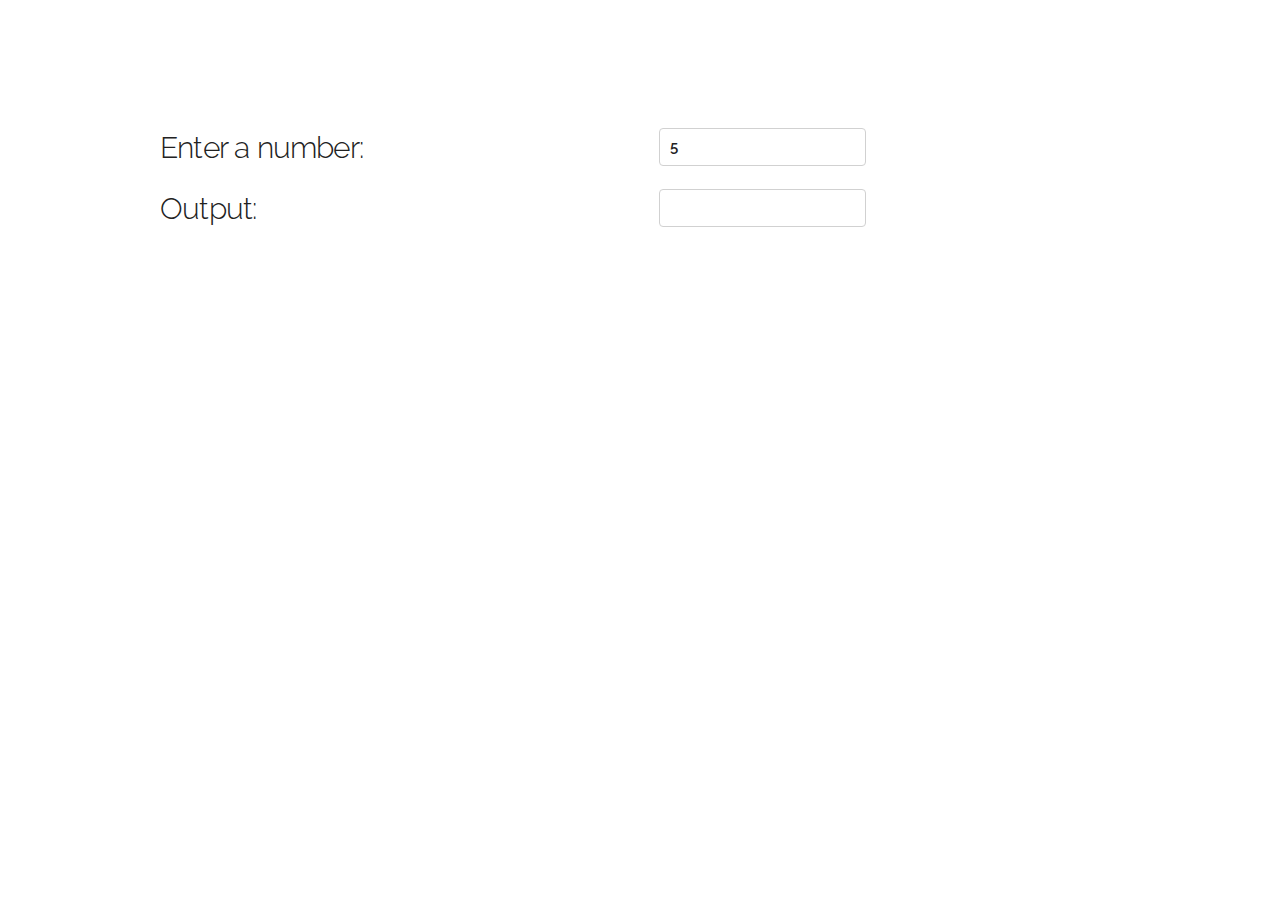
<file: recursion/index.html>
<!DOCTYPE html>
<html lang="en">
<head>

  <!-- Basic Page Needs
  –––––––––––––––––––––––––––––––––––––––––––––––––– -->
  <meta charset="utf-8">
  <title>Recursive function</title>
  <meta name="Factorial Calculator" content="">
  <meta name="author" content="Ian Laidlaw">

  <!-- Mobile Specific Metas
  –––––––––––––––––––––––––––––––––––––––––––––––––– -->
  <meta name="viewport" content="width=device-width, initial-scale=1">

  <!-- FONT
  –––––––––––––––––––––––––––––––––––––––––––––––––– -->
  <link href="//fonts.googleapis.com/css?family=Raleway:400,300,600" rel="stylesheet" type="text/css">

  <!-- CSS
  –––––––––––––––––––––––––––––––––––––––––––––––––– -->
  <link rel="stylesheet" href="css/normalize.css">
  <link rel="stylesheet" href="css/skeleton.css">

  <!-- Favicon
  ––––––––––––––––––––––––––––––––––––––––––––––––––
  <link rel="icon" type="image/png" href="images/favicon.png"> -->

  <script src="recurse.js"></script>

</head>
<body>

  <!-- Primary Page Layout
  –––––––––––––––––––––––––––––––––––––––––––––––––– -->
  <div class="container" style="margin-top: 10%">
    <div class="row">
      <div class="one-half column">
        <h4>Enter a number:</h4>
      </div>
      <div class="one-half column">
        <label>
          <input type="number" id="input" min="0" value="5">
        </label>
      </div>
    </div>
    <div class="row">
      <div class="one-half column">
        <h4>Output: </h4>
      </div>
      <div class="one-third column">
        <label>
          <input type="text" id="output" readonly>
        </label>
      </div>
    </div>
  </div>

<!-- End Document
  –––––––––––––––––––––––––––––––––––––––––––––––––– -->
</body>
</html>
</file>
<file: recursion/css/skeleton.css>
/*
* Skeleton V2.0.4
* Copyright 2014, Dave Gamache
* www.getskeleton.com
* Free to use under the MIT license.
* http://www.opensource.org/licenses/mit-license.php
* 12/29/2014
*/


/* Table of contents
––––––––––––––––––––––––––––––––––––––––––––––––––
- Grid
- Base Styles
- Typography
- Links
- Buttons
- Forms
- Lists
- Code
- Tables
- Spacing
- Utilities
- Clearing
- Media Queries
*/


/* Grid
–––––––––––––––––––––––––––––––––––––––––––––––––– */
.container {
  position: relative;
  width: 100%;
  max-width: 960px;
  margin: 0 auto;
  padding: 0 20px;
  box-sizing: border-box; }
.column,
.columns {
  width: 100%;
  float: left;
  box-sizing: border-box; }

/* For devices larger than 400px */
@media (min-width: 400px) {
  .container {
    width: 85%;
    padding: 0; }
}

/* For devices larger than 550px */
@media (min-width: 550px) {
  .container {
    width: 80%; }
  .column,
  .columns {
    margin-left: 4%; }
  .column:first-child,
  .columns:first-child {
    margin-left: 0; }

  .one.column,
  .one.columns                    { width: 4.66666666667%; }
  .two.columns                    { width: 13.3333333333%; }
  .three.columns                  { width: 22%;            }
  .four.columns                   { width: 30.6666666667%; }
  .five.columns                   { width: 39.3333333333%; }
  .six.columns                    { width: 48%;            }
  .seven.columns                  { width: 56.6666666667%; }
  .eight.columns                  { width: 65.3333333333%; }
  .nine.columns                   { width: 74.0%;          }
  .ten.columns                    { width: 82.6666666667%; }
  .eleven.columns                 { width: 91.3333333333%; }
  .twelve.columns                 { width: 100%; margin-left: 0; }

  .one-third.column               { width: 30.6666666667%; }
  .two-thirds.column              { width: 65.3333333333%; }

  .one-half.column                { width: 48%; }

  /* Offsets */
  .offset-by-one.column,
  .offset-by-one.columns          { margin-left: 8.66666666667%; }
  .offset-by-two.column,
  .offset-by-two.columns          { margin-left: 17.3333333333%; }
  .offset-by-three.column,
  .offset-by-three.columns        { margin-left: 26%;            }
  .offset-by-four.column,
  .offset-by-four.columns         { margin-left: 34.6666666667%; }
  .offset-by-five.column,
  .offset-by-five.columns         { margin-left: 43.3333333333%; }
  .offset-by-six.column,
  .offset-by-six.columns          { margin-left: 52%;            }
  .offset-by-seven.column,
  .offset-by-seven.columns        { margin-left: 60.6666666667%; }
  .offset-by-eight.column,
  .offset-by-eight.columns        { margin-left: 69.3333333333%; }
  .offset-by-nine.column,
  .offset-by-nine.columns         { margin-left: 78.0%;          }
  .offset-by-ten.column,
  .offset-by-ten.columns          { margin-left: 86.6666666667%; }
  .offset-by-eleven.column,
  .offset-by-eleven.columns       { margin-left: 95.3333333333%; }

  .offset-by-one-third.column,
  .offset-by-one-third.columns    { margin-left: 34.6666666667%; }
  .offset-by-two-thirds.column,
  .offset-by-two-thirds.columns   { margin-left: 69.3333333333%; }

  .offset-by-one-half.column,
  .offset-by-one-half.columns     { margin-left: 52%; }

}


/* Base Styles
–––––––––––––––––––––––––––––––––––––––––––––––––– */
/* NOTE
html is set to 62.5% so that all the REM measurements throughout Skeleton
are based on 10px sizing. So basically 1.5rem = 15px :) */
html {
  font-size: 62.5%; }
body {
  font-size: 1.5em; /* currently ems cause chrome bug misinterpreting rems on body element */
  line-height: 1.6;
  font-weight: 400;
  font-family: "Raleway", "HelveticaNeue", "Helvetica Neue", Helvetica, Arial, sans-serif;
  color: #222; }


/* Typography
–––––––––––––––––––––––––––––––––––––––––––––––––– */
h1, h2, h3, h4, h5, h6 {
  margin-top: 0;
  margin-bottom: 2rem;
  font-weight: 300; }
h1 { font-size: 4.0rem; line-height: 1.2;  letter-spacing: -.1rem;}
h2 { font-size: 3.6rem; line-height: 1.25; letter-spacing: -.1rem; }
h3 { font-size: 3.0rem; line-height: 1.3;  letter-spacing: -.1rem; }
h4 { font-size: 2.4rem; line-height: 1.35; letter-spacing: -.08rem; }
h5 { font-size: 1.8rem; line-height: 1.5;  letter-spacing: -.05rem; }
h6 { font-size: 1.5rem; line-height: 1.6;  letter-spacing: 0; }

/* Larger than phablet */
@media (min-width: 550px) {
  h1 { font-size: 5.0rem; }
  h2 { font-size: 4.2rem; }
  h3 { font-size: 3.6rem; }
  h4 { font-size: 3.0rem; }
  h5 { font-size: 2.4rem; }
  h6 { font-size: 1.5rem; }
}

p {
  margin-top: 0; }


/* Links
–––––––––––––––––––––––––––––––––––––––––––––––––– */
a {
  color: #1EAEDB; }
a:hover {
  color: #0FA0CE; }


/* Buttons
–––––––––––––––––––––––––––––––––––––––––––––––––– */
.button,
button,
input[type="submit"],
input[type="reset"],
input[type="button"] {
  display: inline-block;
  height: 38px;
  padding: 0 30px;
  color: #555;
  text-align: center;
  font-size: 11px;
  font-weight: 600;
  line-height: 38px;
  letter-spacing: .1rem;
  text-transform: uppercase;
  text-decoration: none;
  white-space: nowrap;
  background-color: transparent;
  border-radius: 4px;
  border: 1px solid #bbb;
  cursor: pointer;
  box-sizing: border-box; }
.button:hover,
button:hover,
input[type="submit"]:hover,
input[type="reset"]:hover,
input[type="button"]:hover,
.button:focus,
button:focus,
input[type="submit"]:focus,
input[type="reset"]:focus,
input[type="button"]:focus {
  color: #333;
  border-color: #888;
  outline: 0; }
.button.button-primary,
button.button-primary,
input[type="submit"].button-primary,
input[type="reset"].button-primary,
input[type="button"].button-primary {
  color: #FFF;
  background-color: #33C3F0;
  border-color: #33C3F0; }
.button.button-primary:hover,
button.button-primary:hover,
input[type="submit"].button-primary:hover,
input[type="reset"].button-primary:hover,
input[type="button"].button-primary:hover,
.button.button-primary:focus,
button.button-primary:focus,
input[type="submit"].button-primary:focus,
input[type="reset"].button-primary:focus,
input[type="button"].button-primary:focus {
  color: #FFF;
  background-color: #1EAEDB;
  border-color: #1EAEDB; }


/* Forms
–––––––––––––––––––––––––––––––––––––––––––––––––– */
input[type="email"],
input[type="number"],
input[type="search"],
input[type="text"],
input[type="tel"],
input[type="url"],
input[type="password"],
textarea,
select {
  height: 38px;
  padding: 6px 10px; /* The 6px vertically centers text on FF, ignored by Webkit */
  background-color: #fff;
  border: 1px solid #D1D1D1;
  border-radius: 4px;
  box-shadow: none;
  box-sizing: border-box; }
/* Removes awkward default styles on some inputs for iOS */
input[type="email"],
input[type="number"],
input[type="search"],
input[type="text"],
input[type="tel"],
input[type="url"],
input[type="password"],
textarea {
  -webkit-appearance: none;
     -moz-appearance: none;
          appearance: none; }
textarea {
  min-height: 65px;
  padding-top: 6px;
  padding-bottom: 6px; }
input[type="email"]:focus,
input[type="number"]:focus,
input[type="search"]:focus,
input[type="text"]:focus,
input[type="tel"]:focus,
input[type="url"]:focus,
input[type="password"]:focus,
textarea:focus,
select:focus {
  border: 1px solid #33C3F0;
  outline: 0; }
label,
legend {
  display: block;
  margin-bottom: .5rem;
  font-weight: 600; }
fieldset {
  padding: 0;
  border-width: 0; }
input[type="checkbox"],
input[type="radio"] {
  display: inline; }
label > .label-body {
  display: inline-block;
  margin-left: .5rem;
  font-weight: normal; }


/* Lists
–––––––––––––––––––––––––––––––––––––––––––––––––– */
ul {
  list-style: circle inside; }
ol {
  list-style: decimal inside; }
ol, ul {
  padding-left: 0;
  margin-top: 0; }
ul ul,
ul ol,
ol ol,
ol ul {
  margin: 1.5rem 0 1.5rem 3rem;
  font-size: 90%; }
li {
  margin-bottom: 1rem; }


/* Code
–––––––––––––––––––––––––––––––––––––––––––––––––– */
code {
  padding: .2rem .5rem;
  margin: 0 .2rem;
  font-size: 90%;
  white-space: nowrap;
  background: #F1F1F1;
  border: 1px solid #E1E1E1;
  border-radius: 4px; }
pre > code {
  display: block;
  padding: 1rem 1.5rem;
  white-space: pre; }


/* Tables
–––––––––––––––––––––––––––––––––––––––––––––––––– */
th,
td {
  padding: 12px 15px;
  text-align: left;
  border-bottom: 1px solid #E1E1E1; }
th:first-child,
td:first-child {
  padding-left: 0; }
th:last-child,
td:last-child {
  padding-right: 0; }


/* Spacing
–––––––––––––––––––––––––––––––––––––––––––––––––– */
button,
.button {
  margin-bottom: 1rem; }
input,
textarea,
select,
fieldset {
  margin-bottom: 1.5rem; }
pre,
blockquote,
dl,
figure,
table,
p,
ul,
ol,
form {
  margin-bottom: 2.5rem; }


/* Utilities
–––––––––––––––––––––––––––––––––––––––––––––––––– */
.u-full-width {
  width: 100%;
  box-sizing: border-box; }
.u-max-full-width {
  max-width: 100%;
  box-sizing: border-box; }
.u-pull-right {
  float: right; }
.u-pull-left {
  float: left; }


/* Misc
–––––––––––––––––––––––––––––––––––––––––––––––––– */
hr {
  margin-top: 3rem;
  margin-bottom: 3.5rem;
  border-width: 0;
  border-top: 1px solid #E1E1E1; }


/* Clearing
–––––––––––––––––––––––––––––––––––––––––––––––––– */

/* Self Clearing Goodness */
.container:after,
.row:after,
.u-cf {
  content: "";
  display: table;
  clear: both; }


/* Media Queries
–––––––––––––––––––––––––––––––––––––––––––––––––– */
/*
Note: The best way to structure the use of media queries is to create the queries
near the relevant code. For example, if you wanted to change the styles for buttons
on small devices, paste the mobile query code up in the buttons section and style it
there.
*/


/* Larger than mobile */
@media (min-width: 400px) {}

/* Larger than phablet (also point when grid becomes active) */
@media (min-width: 550px) {}

/* Larger than tablet */
@media (min-width: 750px) {}

/* Larger than desktop */
@media (min-width: 1000px) {}

/* Larger than Desktop HD */
@media (min-width: 1200px) {}
</file>
